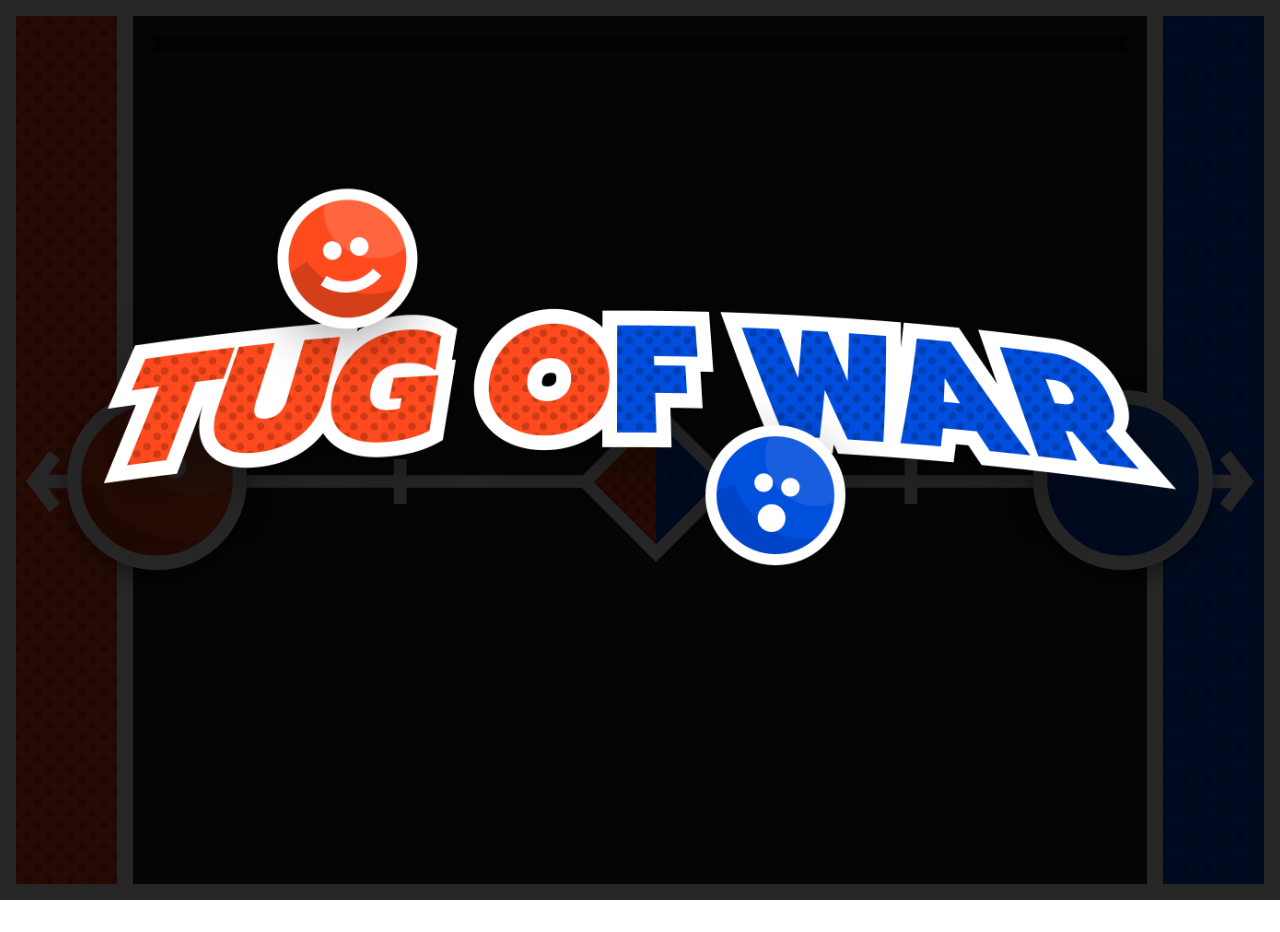
<file: index.html>
<!DOCTYPE html>
<html>
<head>
	<title>TUG OF WAR</title>
	<link href="https://fonts.googleapis.com/css?family=Prompt:900&display=swap" rel="stylesheet">
	<link rel="stylesheet" type="text/css" href="tow.css" media="screen" />
	<script src="face-api.js"></script>
	<script src="faceDetectionControls.js"></script>
	<script src="TweenMax.min.js"></script>
  <link rel="stylesheet" type="text/css" href="style.css" />
</head>
<body>
<div id="title"></div>
<div id="container">
	<!--div id="field">
		<div id="field_red" class="red">
			
		</div>
		<div id="field_blue" class="blue">
			
		</div>
		<div id="ruler"></div>
		<div id="ball"></div>
	</div-->
	<div id="bottom">
		<div id="ball_container">
			<div id="ball"></div>
		</div>
		<div class="red side">
			<div class="expression">
				<img src="assets/none.svg">
			</div>
		</div>
		<div id="camera">
			<div class="wrapper">
		        <video onloadedmetadata="onReady()" 
		          id="inputVideo" autoplay muted playsinline></video>
		        <canvas id="overlay"></canvas>

		        <div id="timer">
		        	<div id="timer_bar"></div>
		        </div>
		    </div>
		</div>
		<div class="blue side">
			<div class="expression">
				<img src="assets/none.svg">
			</div>
		</div>
	</div>
</div>

<audio id="title_sound" src="sounds/TITLE.mp3" loop></audio>
<audio id="crowd" src="sounds/TODO_CROWD_01_mixdown.mp3" loop></audio>
<audio id="gameplay" src="sounds/TODO_INTRO_01_mixdown.mp3" loop volume=".5"></audio>
<audio id="won" src="sounds/FINALE.mp3"></audio>
<audio id="expression_change" src="sounds/CAMBIO_ESPRESSIONE.mp3"></audio>



<script src="sketch.js"></script>
</body>
</html>
</file>
<file: tow.css>
*{
	box-sizing: border-box;
}

html, body{
	padding:0;
	margin: 0;
	font-family: 'Prompt', sans-serif;
	width: 100%;
	height: 100%;
	overflow: hidden;
}

body{

}

#title{
	position: absolute;
	width: 100%;
	height: 100%;
	background: rgba(0,0,0,.85) url('assets/title@2x.png') no-repeat center 35%;
	background-size: 95vw;
	z-index: 3; 
}

#container{
	width: 100%;
	height: 100%;
	display: flex;
    flex-direction: column;
    padding: 16px;
}

#field{
	position: relative;
	height: 28vh;
	display: flex;
	align-items: stretch;
	align-content: stretch;
}

#ruler{
	position: absolute;
	width: 100%;
	height: 100%;
	background-image: url('assets/ruler.svg');
	background-size: 100%;
	background-repeat: no-repeat;
	background-position: center;
}

#field div{
	flex: 1;
}


#bottom{
	display: flex;
	height: 100%;
}

#bottom > div{
	flex: 1;
	position: relative;
}

#bottom > div#ball_container{
	position: absolute;
	width: 80%;
	height: 100%;
	margin: 16px 10%;
	background: url('assets/ruler2.svg') center center no-repeat;
	z-index: 2
}

#ball{
	background: url('assets/center.svg') no-repeat bottom left;
	background-size: 160px; 
	position: absolute;
	width: 160px;
	height: 160px;

	top: 50%;
	margin-top: -80px;
	left: 50%;
	margin-left: -80px;

	/*transition: all .3s ease-out;*/
	z-index: 2;
}

.red{
	background: url('assets/pattern.png') #ff4a1d;
}

.red .expression{
	background-image: url('assets/face_red.svg');
	left: 50%;
}

.red::after{
	background: url('assets/arrow_left.svg') center no-repeat;
	left: 10%;
}

.blue{
	background: url('assets/pattern.png') #004ede;
}

.blue .expression{
	background-image: url('assets/face_blue.svg');
	right: 50%;
}

.blue::after{
	background: url('assets/arrow_right.svg') center no-repeat;
	right: 10%;
}

.expression{
	position: absolute;
	margin-top: 100%;
	width: 180px;
	height: 180px;
	border-radius: 50%;
	box-shadow: 0 10px 20px rgba(0,0,0,.4);
	background-size: 200px;
	background-position: center; 
	background-repeat: no-repeat;  
	z-index: 2;
	top: 50%;
    position: absolute;
    margin-top: -60px;
}

.side::after{
	content:"";
	display: block;
	width: 51px;
	height: 63px;
	position: absolute;
	top: 50%;
}

#bottom > div#camera{
	flex: 10;
	background: #FFF;
	border-left: solid 16px #FFF;
	border-right: solid 16px #FFF;
	background: #212121;
}

#timer{
	position: absolute;
	height: 16px;
	background: rgba(0,0,0,.4); 
	top: 20px;
	left: 2%;
	width: 96%;
}

#timer_bar{
	height: 16px;
	width: 0%;
	background: #FFF 
}
</file>
<file: style.css>
body{
    margin:0;
    padding:0;
    overflow: hidden;
}

.ball{
    position:absolute;
    width:60px;
    height:60px;
    border-radius:50%;
    top:150px;
    background-color: red;
}
.wrapper{
    width:100%;
    position: relative;
}
.wrapper canvas, .wrapper video, .wrapper h1{
    position:absolute;
    top:0;
    left:0;
    width:100%;
}

.right{
    text-align: right;
}
</file>
